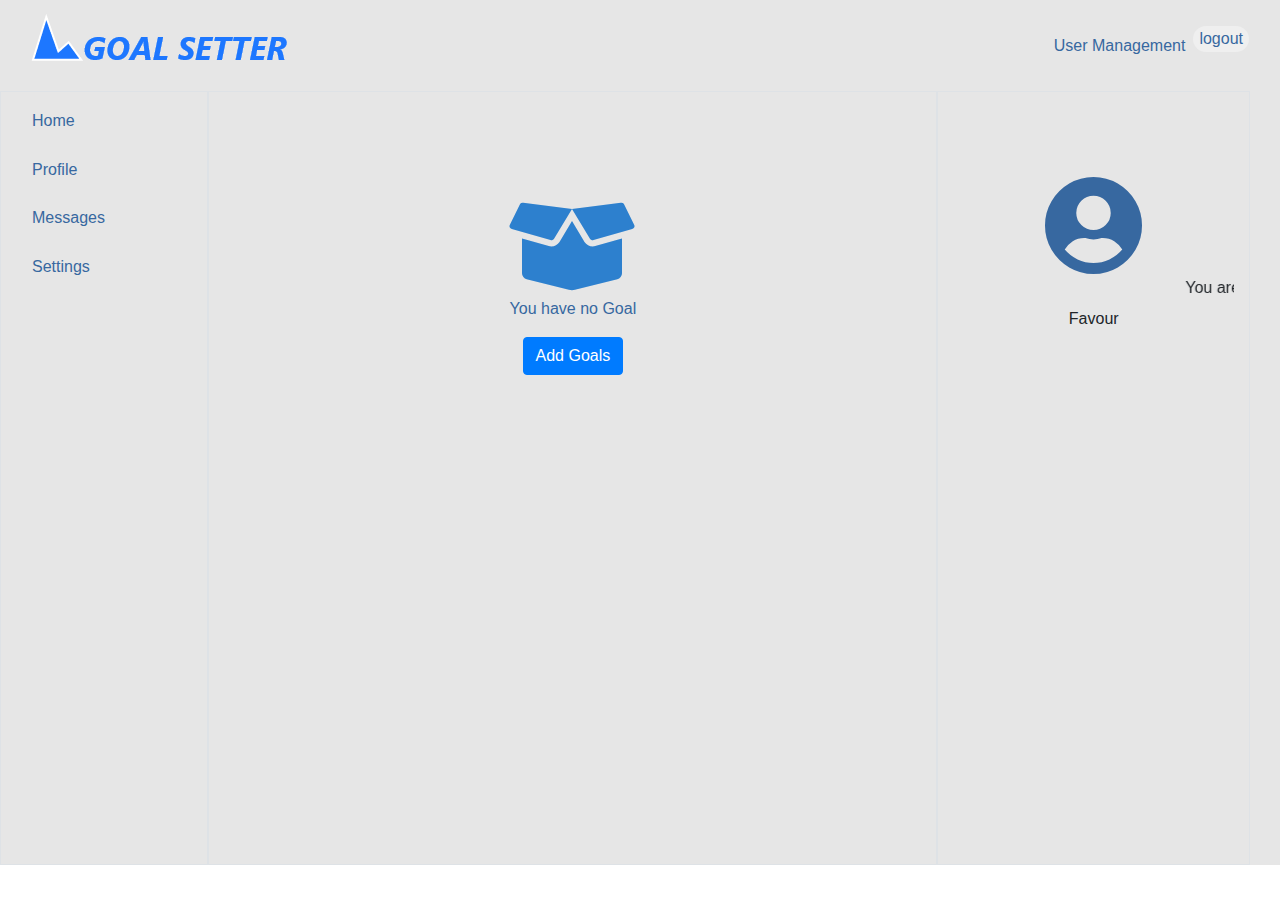
<file: dashboard.html>
<!DOCTYPE html>
<html>
<head>
        <meta charset="UTF-8" >
        <meta name="viewport" content="width=device-width, initial-scale=1, shrink-to-fit=no"  > 
        <meta http-equiv="X-UA-Compatible" content="ie=edge">
        <link rel="icon" href="images/Group 8.png" type="image/x-icon" />
        <title>Goal SETTER</title>
        <link rel="stylesheet" href="main/css/bootstrap.min.css">
        <link rel="stylesheet" href="main/animate.css">
        <link rel="stylesheet" href="main/style.css">
        <link rel="stylesheet" href="fontawesome-free-5.6.1-web/css/all.min.css">
         <script src="https://cdnjs.cloudflare.com/ajax/libs/popper.js/1.14.7/umd/popper.min.js"></script>
        <script src="js/javascript.js"></script>
</head>
<body class="Dashboard">
  <!--navbar-->
<div class="container-fluid px-0">
    <nav class="navbar  navbar-expand-md navbar-dark bg-nav">
        <div class="container-fluid">
            <div class="navbar-header">
                <p class="navbar-brand">
                  <img src="images/Group 3.1.png" alt="">
                </p>
            </div>
                <ul class="nav navbar-nav ml-auto">
                    <li class="active">
                        <a class="nav-link" style="color:#3768a0" href="profile.html"> User Management</a>
                    </li>
                    <li>
                        <form action="" id="logoutForm">
                            <button type="submit" id="button">logout</button>
                          </form>
                    </li>
                </ul>
        </div>
    </nav>
</div>


 <!--body-->
<div class="container-fluid" style="background-color:#e6e6e6;">
    <div class="row dash">
        <div class="col-2 border" >
                <div class="nav flex-column nav-pills" id="v-pills-tab" role="tablist" aria-orientation="vertical">
                        <a class="nav-link profill" id="v-pills-home-tab" data-toggle="pill" href="#v-pills-home" role="tab" aria-controls="v-pills-home" aria-selected="true">Home</a>
                        <a class="nav-link profill" id="v-pills-profile-tab" data-toggle="pill" href="#v-pills-profile" role="tab" aria-controls="v-pills-profile" aria-selected="false">Profile</a>
                        <a class="nav-link profill" id="v-pills-messages-tab" data-toggle="pill" href="#v-pills-messages" role="tab" aria-controls="v-pills-messages" aria-selected="false">Messages</a>
                        <a class="nav-link profill" id="v-pills-settings-tab" data-toggle="pill" href="#v-pills-settings" role="tab" aria-controls="v-pills-settings" aria-selected="false">Settings</a>
                        
                </div>
            </div>
    
        <div class="col-7 border">
              <div class="tab-content" id="v-pills-tabContent">
                        <div class="tab-pane fade show active" id="v-pills-home" role="tabpanel" aria-labelledby="v-pills-home-tab"> 
                            <div class="fieldset">
                                <fieldset>
                                    <div>
                                        <i class="fas fa-box-open icons"></i>
                                        <p style="color:#3768a0">You have no Goal</p>
                                        <a href="#form"><button class="btn btn-primary" data-toggle="modal" data-target="#myModal">Add Goals</button></a>
                                    </div>
                                </fieldset>
                            </div>      
                        </div>
  
                <div class="tab-pane fade" id="v-pills-profile" role="tabpanel" aria-labelledby="v-pills-profile-tab">
                </div>
                <div class="tab-pane fade" id="v-pills-messages" role="tabpanel" aria-labelledby="v-pills-messages-tab"> 
                                <div class="modal-header">
                                    <h4 class="modal-title">You have no messages</h4>
                                </div>
                                  
                                  <!-- Modal body -->
                                <div class="modal-body" style="color:#3768a0">
                                    Modal body..
                                </div>      
                </div>
                <div class="tab-pane fade" id="v-pills-settings" role="tabpanel" aria-labelledby="v-pills-settings-tab">       
                </div> 
            </div>
          </div>
        <div class="col-3 border text-center" style="background-color:#e6e6e6;">
                
                <i class="fa fa-user-circle" style="color:#3768a0; font-size:100px; margin-top:30%;"></i>
                <marquee behavior="" direction="">You are welcome</marquee>  
                <p>Favour</p>      
        </div>
    </div>
</div>
    

<div class="container mt-4">
  <div class="modal fade" id="myModal">
    <div class="modal-dialog modal-dialog-centered">
      <div class="modal-content">
            
      <!-- Modal Header -->
        <div class="modal-header">
            <h4 class="modal-title">Create goal</h4>
            <a href="" class="btn btn-danger" data-dismiss="modal">cancel</a>
        </div>
              
        <!-- Modal body -->
        <div class="modal-body">
            <form action="" method="get">
                <label style="color:#2d80ce">Goal Name :</label> 
                <input style="background-color:#ffffff; border:1px solid; width: 40%; color:#2d80ce" type="text"> 
                <label style="color:#2d80ce;">due date :</label>
                <input style="background-color:#ffffff; border:1px solid; color:#2d80ce" type="date" value="">
                <div style="width:40%">
                <select class="form-control">
                      <option selected>Choose</option>
                      <option>On the day</option>
                      <option>1 day</option>
                      <option>2 days</option>
                      <option>3 days</option>
                      <option>1 week before</option>
                      <option>Daily</option>
                      <option>weekly</option>
                      <option>monthly</option>
                      <option>yearly</option>
                </select>
                    
                <select class="form-control">
                      <option selected>Choose</option>
                      <option>On the day</option>
                      <option>1 day</option>
                      <option>2 days</option>
                      <option>3 days</option>
                      <option>1 week before</option>
                      <option>Daily</option>
                      <option>weekly</option>
                      <option>monthly</option>
                      <option>yearly</option>
                  </select>
                   
                  <select class="form-control">
                        <option selected>Choose</option>
                        <option>On the day</option>
                        <option>1 day</option>
                        <option>2 days</option>
                        <option>3 days</option>
                        <option>1 week before</option>
                        <option>Daily</option>
                        <option>weekly</option>
                        <option>monthly</option>
                        <option>yearly</option>
                    </select>
                    </div>
                    <label style="color:#2d80ce">Why do you want to active this goal ?</label>
                    <textarea style="border: 1px solid #2d80ce; color:#2d80ce" rows="4" cols="47"></textarea>
                    <label style="color:#2d80ce">S.M.A.R.T. goal</label> <br>
                    <input type="checkbox"> <label style="color:#2d80ce;font-size: 12px;">
                        Yes, my goal is Specific, Measurable, Achievable, Relavant and Time Specific</label>
            </form>
        </div>  
              <!-- Modal footer -->
        <div class="modal-footer">
            <ANY data-toggle="modal" data-target="TARGET-2" data-dismiss="modal">
                <button type="button" class="btn btn-primary" data-toggle="modal" data-target="#myModal4" data-save="modal">
                    Save
                  </button>
            </ANY>   
        </div>
              
      </div>
    </div>
  </div>
</div>

<div class="container mt-4">
  <div class="modal fade" id="myModal4">
    <div class="modal-dialog modal-dialog-centered">
      <div class="modal-content">
          
           <!-- Modal Header -->
        <div class="modal-header">
          <h4 class="modal-title" id="bigName2">Favour goal</h4>
            <ANY data-toggle="modal" data-target="TARGET-2" data-dismiss="modal">
                <button class="fa fa-pen btn btn-primary" type="button"  data-toggle="modal" data-target="#myModal" data-save="modal"> 
                  Edit
                </button><br>
            </ANY>
             
        </div>
        <!-- Modal body -->
        <div class="modal-body" style="background-color:#e6e6e6;">
          <form action="">
              <label style="color:black">Text Name :</label><br>
            <input type="text" style="width:100%;">
            <label style="color:black">Type :</label><br>
            <label class="checkbox-inline" style="color:black"> 
              <input type="radio" name="optionsRadiosinline" id="optionsRadios3" value="Single" checked> Single 
            </label> 
            <label class="checkbox-inline" style="color:black"> 
              <input type="radio" name="optionsRadiosinline" id="optionsRadios4" value="Repeating"> Repeating 
            </label>
            <label class="checkbox-inline" style="color:black"> 
                <input type="radio" name="optionsRadiosinline" id="optionsRadios4" value="Multiple"> Multiple
              </label><br>
            <label style="color:black">Due date :</label><br>
            <input type="date" name="" id=""><br>
            <label style="color:black">Reminder :</label><br>
            <select class="form-control">
                <option selected>Choose</option>
                <option>On the day</option>
                <option>1 day</option>
                <option>2 days</option>
                <option>3 days</option>
                <option>1 week before</option>
                <option>Daily</option>
                <option>weekly</option>
                <option>monthly</option>
                <option>yearly</option>
            </select>
          </form>
              
        </div>
        <!-- Modal footer -->
        <div class="modal-footer">
          <button type="button" class="btn btn-primary">Add another</button>
          <button type="button" class="btn btn-primary" data-save="modal">Save</button>
        </div>
      </div>
    </div>
  </div>
</div>

<script src="js/js/jquery.min.js"></script>
<script src="js/js/bootstrap.min.js"></script>
<script src="js/axios.js"></script>
<script src="js/javascript.js"></script>
</body>
</html>
</file>
<file: main/style.css>
/*preloader*/
.no-js #loader {  display: none;  }
.js #loader {     display: block; position: absolute; left: 100px; top: 0; }
.se-pre-con {
    position: fixed;
    left: 0px;
    top: 0px;
    width: 100%;
    height: 100%;
    z-index: 999999999;
    background: url("../images/ajax-loader.gif") center no-repeat #fff;                 
}
.se-pre-con p{
    position: fixed;
    left: 50%;
    text-align: center;
    top: 50%;
    z-index: 9999999;
    color: rgb(163,73,164);
    font-weight: bold;   
    font-family: cursive;           
}
/*body*/
.body{
    background-image: linear-gradient(rgba(42, 96, 161, 0.89), hsla(214, 57%, 30%, 0.808)), url("../images/images.png");
    background-size: cover;
    background-position: center;
    width: 100%;
    height: 100vh;
}

.bg-nav ul li:hover{
    color:#ffffff;
    background-color: rgb(45, 128, 206);
}
#home{
    border-radius: 4px;
    border:1px solid;
    color: #ffdc17;
    font-weight: bold;
    padding: 5px;
    padding-left: 20px;
    padding-right: 20px;
    border-color: #ffdc17;
    background: rgb(29, 32, 101);
}
#get{
    border-radius: 4px;
    border:1px solid;
    color: #1d2065;
    padding: 5px;
    font-weight: bold;
    padding-left: 20px;
    padding-right: 20px;
    border-color: #ffdc17;
    background: rgb(255, 220, 23);
}
a{
    color: #161616;
    text-decoration: none !important;
}
.goal{
    color: #ffffff;
    text-align: center;
}
span{
    display: block;
    margin-top: 2%;
    text-align: justify;
    padding: 2%;
    border-radius: 20px;
    outline: none;
    padding-left: 10px;
    color: #f1f1f1;
    background-color:#2d80ce;
}
/*home*/
.home{
    color:#ffffff;
    font-weight: bold;
    margin-top: 5%;
}
.get{
    padding: 15px;
    color: #ffffff;
    width: 30%;
    padding-left: 25px;
    padding-right: 25px;
    text-align: center;
}
.fakeimg {
    background:#1d2065;
  }
.help{
    background: #4399ff;
    background-size: cover;
    background-position: center;
}
.achieving{
    background: #1d2065;
}

/*login*/
.login{
    background-image: linear-gradient(rgba(42, 96, 161, 0.89), hsla(214, 57%, 30%, 0.808)), url("../images/architecture-business-city-358612.jpg");
    background-repeat:no-repeat;
    background-size: cover;
    background-position: center;
    width: 100%;
    height: 100vh;
}
.main4{
    height:60vh;
    width: 40%;
    padding: 10px 55px 40px;
    border: 15px solid white;
    box-shadow: 0 0 10px;
    border-radius: 2px;
    font-size: 13px;
}
.login ul li {
    padding: 3px;
    display: inline-block;
}
.login ul li a{
    color:#ffffff;
}
.login ul li:hover{
    color:#ffffff;
    background-color: #2d80ce;
}
.primary{
    width: 97.7%;
    color: #4399ff;
    background-color: #ffffff;
}

/*registration page*/
@import url(http://fonts.googleapis.com/css?family=Droid+Serif);
hr{
    margin-bottom: 30px;
}
.cont{
    position:relative;
}
.main3{
    height:90vh;
    width: 40%;
    padding: 10px 55px 40px;
    border: 15px solid white;
    box-shadow: 0 0 10px;
    border-radius: 2px;
    font-size: 13px;
}
select{
    width: 97.7%;
    height: 34px;
    padding-left: 5px;
    margin-bottom: 20px;
    margin-top: 8px;
    font-size: 16px;
    border: none;
    color: #ffffff;
}
label{
    color: #ffffff;
    font-size: 14px;
    margin-bottom: 0;
    margin-top: 5px;
}
#register {
    background-color: #ffffff;
    font-size: 20px;
    margin-top: 5px;
    border: 1px solid #0F799E;
    padding: 7px 35px;
    color: rgb(0, 0, 0);
    text-shadow: 0px 1px 0px #13506D;
    font-weight: bold;
    border-radius: 2px;
    cursor: pointer;
    width: 97.7%;
}
#register:hover{
    background: linear-gradient(#0389f7 5%, #078ee7 100%);
}
.sign ul li:hover{
    color:#ffffff;
    background-color: #2d80ce;
}
.sign{
    background-image: linear-gradient(rgba(42, 96, 161, 0.89), hsla(214, 57%, 30%, 0.808)), url("../images/architecture-business-city-358612.jpg");
    background-repeat:  no-repeat;
    background-size: cover;
    background-position: center;
    width: 100%;
    height: 110vh;
}
.fa-check{
    float: left;
    padding: 10px;
    min-width: 50px;
}
.form{
    border: none;
}

.input-field {
    color: #ffffff;
    width: 100%;
    padding: 10px;
    outline: none;
    padding-left: 40px;
    border: 0.2px solid rgba(0,0,0,0.1);
    background: #2d80ce; /* Fallback color */
    background: #2d80ce; /* Black background with 0.5 opacity */
    border: none;
  }
.icon {
    color: #ffffff;
    padding: 10px;
    min-width: 50px;
    position:absolute;
  }
  
/*dashdoard*/
.Dashboard{
    background-color: #ffffff;
    height: 100%;
    margin-bottom: 0;
}
#button{
    border: none;
    border-radius:20px;
    color:#3768a0;
}
.Dashboard .bg-nav{
    background-color: #e6e6e6;
}
.fieldset{
    text-align: center;
}
.dash{
    height: 86vh;
    width: 100%;
}
.field{
    color: #ffffff;
    width: 50%;
    padding: 10px;
    outline: none;
    padding-left: 40px;
    border: 0.2px solid rgba(0,0,0,0.1);
    background: #2d80ce; /* Fallback color */
    background: #2d80ce; /* Black background with 0.5 opacity */
    border: none;
}
.inputs{
    width: 50%;
}
h4{
    color:#3768a0;
}
#registe {
    background-color: #ffffff;
    font-size: 20px;
    margin-top: 5px;
    border: 1px solid #0F799E;
    padding: 7px 35px;
    color:#3768a0;
    text-shadow: 0px 1px 0px #13506D;
    font-weight: bold;
    border-radius: 2px;
    cursor: pointer;
    width: 50%;
}
#registe:hover{
    background: linear-gradient(#0389f7 5%, #078ee7 100%);
}
.icons{
    color: #2d80ce;
    margin-top: 15%;
    font-size: 100px;
    animation:2s bounce infinite alternate;
    -webkit-animation: 2s bounce infinite alternate;
}

 
/*profile*/
.profill{
    color:#3768a0;
    margin-top: 5%;
    
}
.profill:hover{
    color: #ffffff;
    background-color: #3768a0;
}
.profile{
    background-color: #e6e6e6;
}
/*footer*/
hr{
    background-color: #000000;
}
.follow{
    color:#000000;
    text-align: center;
}
footer{
    background-color:#3768a0;
}
footer ul.social li a i {
    margin-right: 5%;
    color:#ffffff; 
	font-size:20px;
	-webkit-transition: .5s all ease;
	-moz-transition: .5s all ease;
	transition: .5s all ease;
}
footer ul.social li:hover a i {
    font-size:30px;
    color: #2d80ce
}
footer ul.quick-links li{
	padding: 3px 0;
	-webkit-transition: .5s all ease;
	-moz-transition: .5s all ease;
	transition: .5s all ease;
}
footer ul.quick-links li:hover{
	padding: 3px 0;
	margin-left:5px;
	font-weight:700;
}
footer ul.quick-links li a i{
	margin-right: 10px;
}
footer ul.quick-links li:hover a i {
    font-weight: 700;
}

@media screen and (max-width: 768px) {
    .img img{
        width: 100%;
    }
    .main3{
        height:100vh;
        width: 90%;
        margin-left: 5%;
        padding: 10px 55px 40px;
        border: 15px solid white;
        box-shadow: 0 0 10px;
        border-radius: 2px;
        font-size: 13px;
    }
    .main4{
        height:70vh;
        width: 80%;
        margin-left: 10%;
        padding: 10px 55px 40px;
        border: 15px solid white;
        box-shadow: 0 0 10px;
        border-radius: 2px;
        font-size: 13px;
    }
    .sign{
        background-image: linear-gradient(rgba(42, 96, 161, 0.89), hsla(214, 57%, 30%, 0.808)), url("../images/architecture-business-city-358612.jpg");
        background-repeat:  no-repeat;
        background-size: cover;
        background-position: center;
        width: 100%;
        height: 120vh;
    }
}
@media screen and (max-width: 576px) {
    .main3{
        height:100vh;
        width: 100%;
        margin: 0;
        padding: 10px 55px 40px;
        border: 15px solid white;
        box-shadow: 0 0 10px;
        border-radius: 2px;
        font-size: 13px;
    }
    .main4{
        height:70vh;
        width: 80%;
        margin-left: 10%;
        padding: 10px 55px 40px;
        border: 15px solid white;
        box-shadow: 0 0 10px;
        border-radius: 2px;
        font-size: 13px;
    }
    .images{
        width: 80%;
        height: 200%;
    }
    .sign{
        background-image: linear-gradient(rgba(42, 96, 161, 0.89), hsla(214, 57%, 30%, 0.808)), url("../images/architecture-business-city-358612.jpg");
        background-repeat:  no-repeat;
        background-size: cover;
        background-position: center;
        width: 100%;
        height: 130vh;
    }
}
@media screen and (max-width: 360px) {
    .main3{
        height:100vh;
        width: 100%;
        padding: 10px 55px 40px;
        border: 15px solid white;
        box-shadow: 0 0 10px;
        border-radius: 2px;
        font-size: 13px;
        margin: 0;
    }
    .main4{
        height:70vh;
        width: 100%;
        padding: 10px 55px 40px;
        border: 15px solid white;
        box-shadow: 0 0 10px;
        border-radius: 2px;
        font-size: 13px;
    }
    .images{
        width: 80%;
        height: 200%;
    }
    .sign{
        background-image: linear-gradient(rgba(42, 96, 161, 0.89), hsla(214, 57%, 30%, 0.808)), url("../images/architecture-business-city-358612.jpg");
        background-repeat:  no-repeat;
        background-size: cover;
        background-position: center;
        width: 100%;
        height: 130vh;
    }
}
@media screen and (max-width: 320px) {
    .main3{
        height:100vh;
        width: 100%;
        padding: 10px 55px 40px;
        border: 15px solid white;
        box-shadow: 0 0 10px;
        border-radius: 2px;
        font-size: 13px;
        margin: 0;
    }
    .sign{
        background-image: linear-gradient(rgba(42, 96, 161, 0.89), hsla(214, 57%, 30%, 0.808)), url("../images/architecture-business-city-358612.jpg");
        background-repeat:  no-repeat;
        background-size: cover;
        background-position: center;
        width: 100%;
        height: 130vh;
    }
}
 /* On smaller screens, where height is less than 450px, change the style of the sidenav (less padding and a smaller font size) */
 @media screen and (max-height: 450px) {
    .sidebar {padding-top: 5px;}
    .sidebar a {font-size: 18px;}
}
</file>
